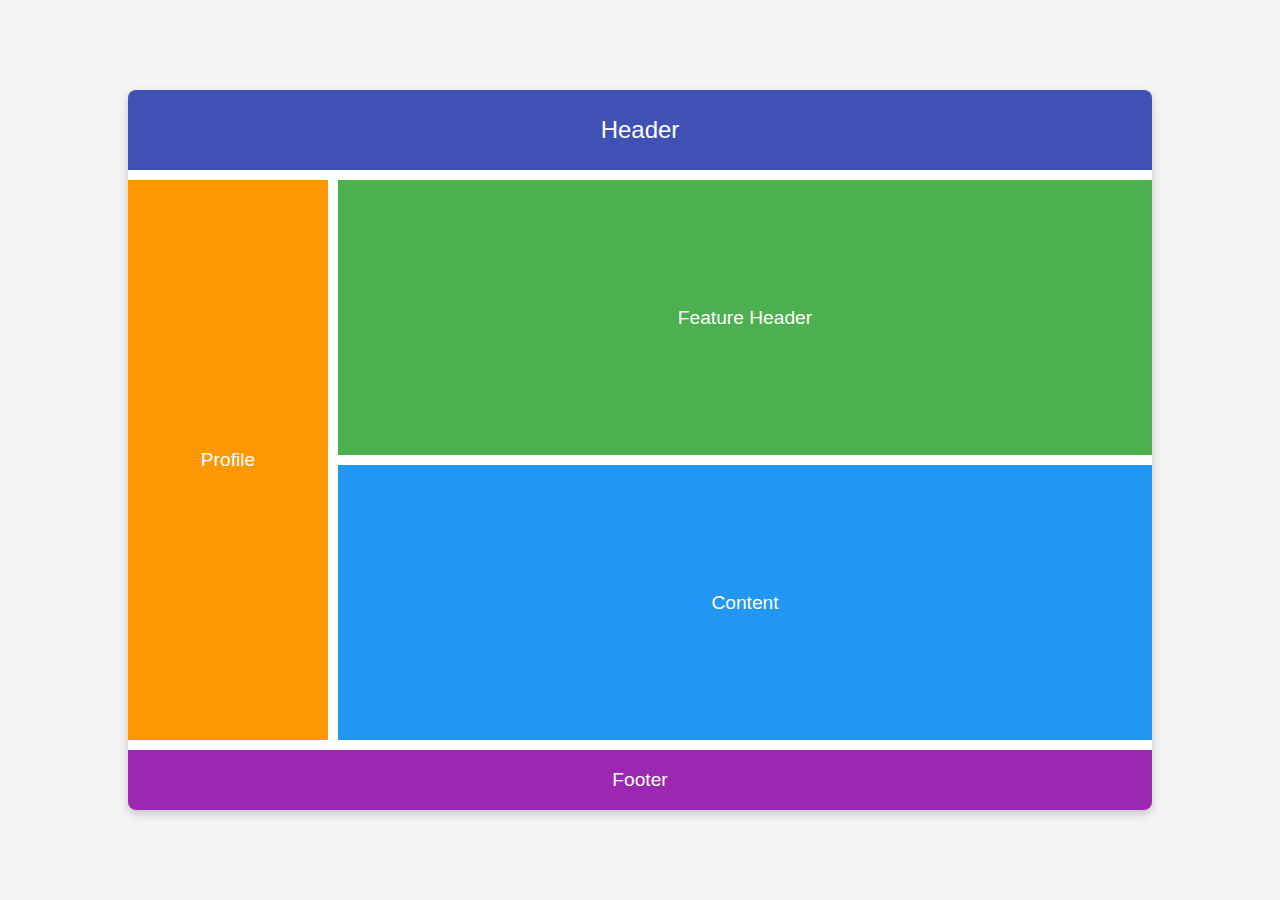
<file: entrega22-11/index.html>
<!DOCTYPE html>
<html lang="en">
<head>
    <meta charset="UTF-8">
    <meta name="viewport" content="width=device-width, initial-scale=1.0">
    <title>Document</title>
    <link rel="stylesheet" href="styles.css">
</head>
<body>
    <div class="container">
        <header>Header</header>
        <nav>Profile</nav>
        <main>Feature Header</main>
        <aside>Content</aside>
        <footer>Footer</footer>
    </div>
</body>
</html>
</file>
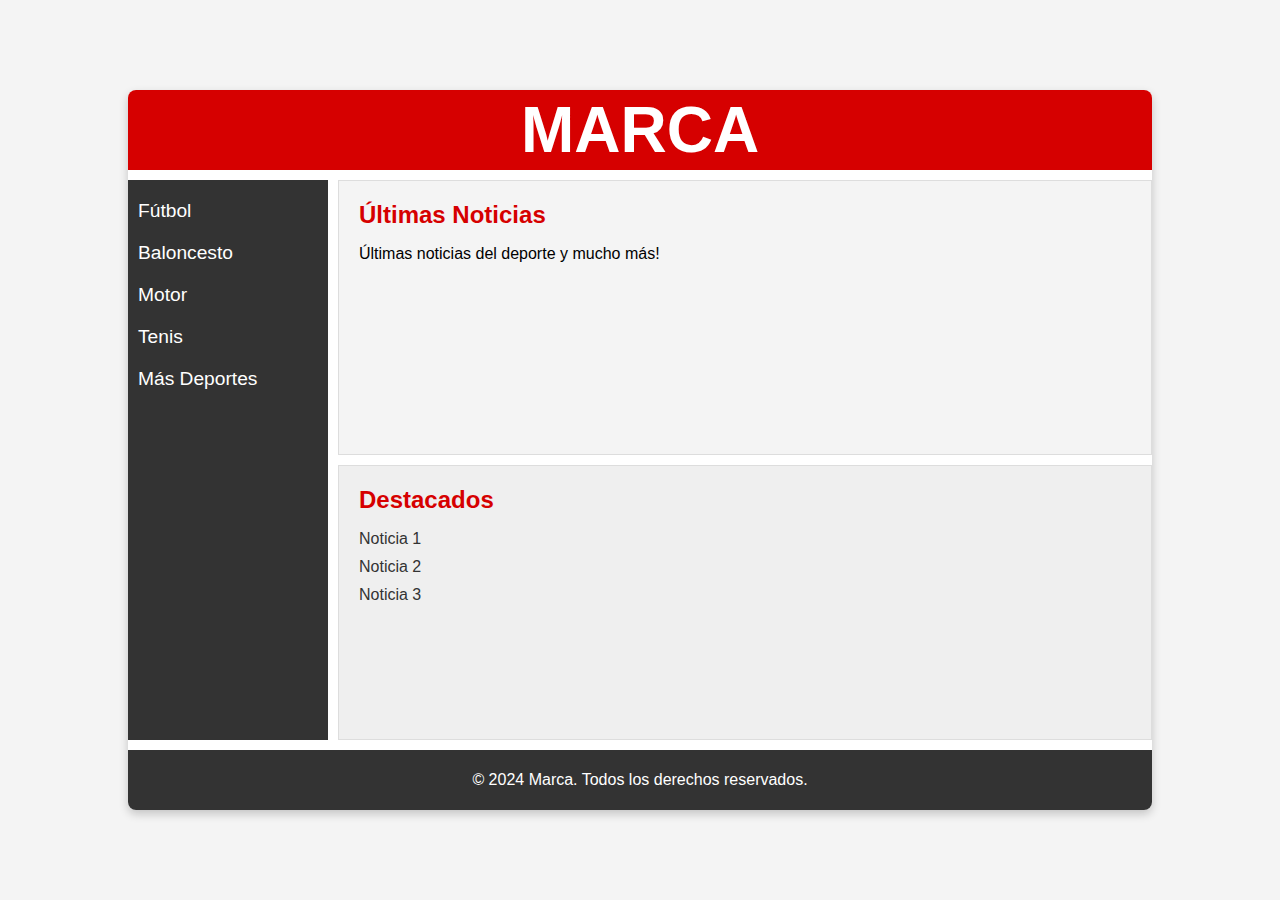
<file: entrega22-11/marca.html>
<!DOCTYPE html>
<html lang="en">
<head>
    <meta charset="UTF-8">
    <meta name="viewport" content="width=device-width, initial-scale=1.0">
    <title>Document</title>
    <link rel="stylesheet" href="marca.css">
</head>
<body>
    <div class="container">
        <header class="header">
            <h1>MARCA</h1>
        </header>
        <nav class="nav">
            <ul>
                <li><a href="#">Fútbol</a></li>
                <li><a href="#">Baloncesto</a></li>
                <li><a href="#">Motor</a></li>
                <li><a href="#">Tenis</a></li>
                <li><a href="#">Más Deportes</a></li>
            </ul>
        </nav>
        <main class="main">
            <section>
                <h2>Últimas Noticias</h2>
                <p>Últimas noticias del deporte y mucho más!</p>
            </section>
        </main>
        <aside class="sidebar">
            <h2>Destacados</h2>
            <ul>
                <li><a href="#">Noticia 1</a></li>
                <li><a href="#">Noticia 2</a></li>
                <li><a href="#">Noticia 3</a></li>
            </ul>
        </aside>
        <footer class="footer">
            <p>© 2024 Marca. Todos los derechos reservados.</p>
        </footer>
    </div>
</body>
</html>
</file>
<file: entrega22-11/styles.css>
body {
    margin: 0;
    font-family: Arial, sans-serif;
    background: #f4f4f4;
    display: flex;
    justify-content: center;
    align-items: center;
    height: 100vh;
}

.container {
    display: grid;
    grid-template-areas: 
        "header header"
        "nav main"
        "nav sidebar"
        "footer footer";
    grid-template-rows: 80px 1fr 1fr 60px;
    grid-template-columns: 200px 1fr;
    gap: 10px;
    width: 80%;
    height: 80%;
    background: white;
    box-shadow: 0 4px 10px rgba(0, 0, 0, 0.2);
    border-radius: 8px;
    overflow: hidden;
}

header {
    grid-area: header;
    background: #3f51b5;
    color: white;
    display: flex;
    align-items: center;
    justify-content: center;
    font-size: 1.5rem;
}

nav {
    grid-area: nav;
    background: #ff9800;
    color: white;
    display: flex;
    align-items: center;
    justify-content: center;
    font-size: 1.2rem;
}

main {
    grid-area: main;
    background: #4caf50;
    color: white;
    display: flex;
    align-items: center;
    justify-content: center;
    font-size: 1.2rem;
}

aside {
    grid-area: sidebar;
    background: #2196f3;
    color: white;
    display: flex;
    align-items: center;
    justify-content: center;
    font-size: 1.2rem;
}

footer {
    grid-area: footer;
    background: #9c27b0;
    color: white;
    display: flex;
    align-items: center;
    justify-content: center;
    font-size: 1.2rem;
}
</file>
<file: entrega22-11/marca.css>
body {
    margin: 0;
    font-family: Arial, sans-serif;
    background: #f4f4f4;
    display: flex;
    justify-content: center;
    align-items: center;
    height: 100vh;
}

.container {
    display: grid;
    grid-template-areas: 
        "header header"
        "nav main"
        "nav sidebar"
        "footer footer";
    grid-template-rows: 80px 1fr 1fr 60px;
    grid-template-columns: 200px 1fr;
    gap: 10px;
    width: 80%;
    height: 80%;
    background: white;
    box-shadow: 0 4px 10px rgba(0, 0, 0, 0.2);
    border-radius: 8px;
    overflow: hidden;
}

.header {
    grid-area: header;
    background: #d60000;
    color: white;
    display: flex;
    justify-content: center;
    align-items: center;
    font-size: 2rem;
    font-weight: bold;
}

.nav {
    grid-area: nav;
    background: #333;
    color: white;
    padding: 10px;
}

.nav ul {
    list-style: none;
    padding: 0;
    margin: 0;
    display: flex;
    flex-direction: column;
}

.nav li {
    margin: 10px 0;
}

.nav a {
    color: white;
    text-decoration: none;
    font-size: 1.2rem;
}

.main {
    grid-area: main;
    background: #f4f4f4;
    padding: 20px;
    border: 1px solid #ddd;
}

.main h2 {
    margin: 0 0 10px;
    color: #d60000;
}

.sidebar {
    grid-area: sidebar;
    background: #efefef;
    padding: 20px;
    border: 1px solid #ddd;
}

.sidebar h2 {
    margin: 0 0 10px;
    color: #d60000;
}

.sidebar ul {
    list-style: none;
    padding: 0;
}

.sidebar li {
    margin: 10px 0;
}

.sidebar a {
    text-decoration: none;
    color: #333;
}

.footer {
    grid-area: footer;
    background: #333;
    color: white;
    display: flex;
    justify-content: center;
    align-items: center;
    font-size: 1rem;
}
</file>
